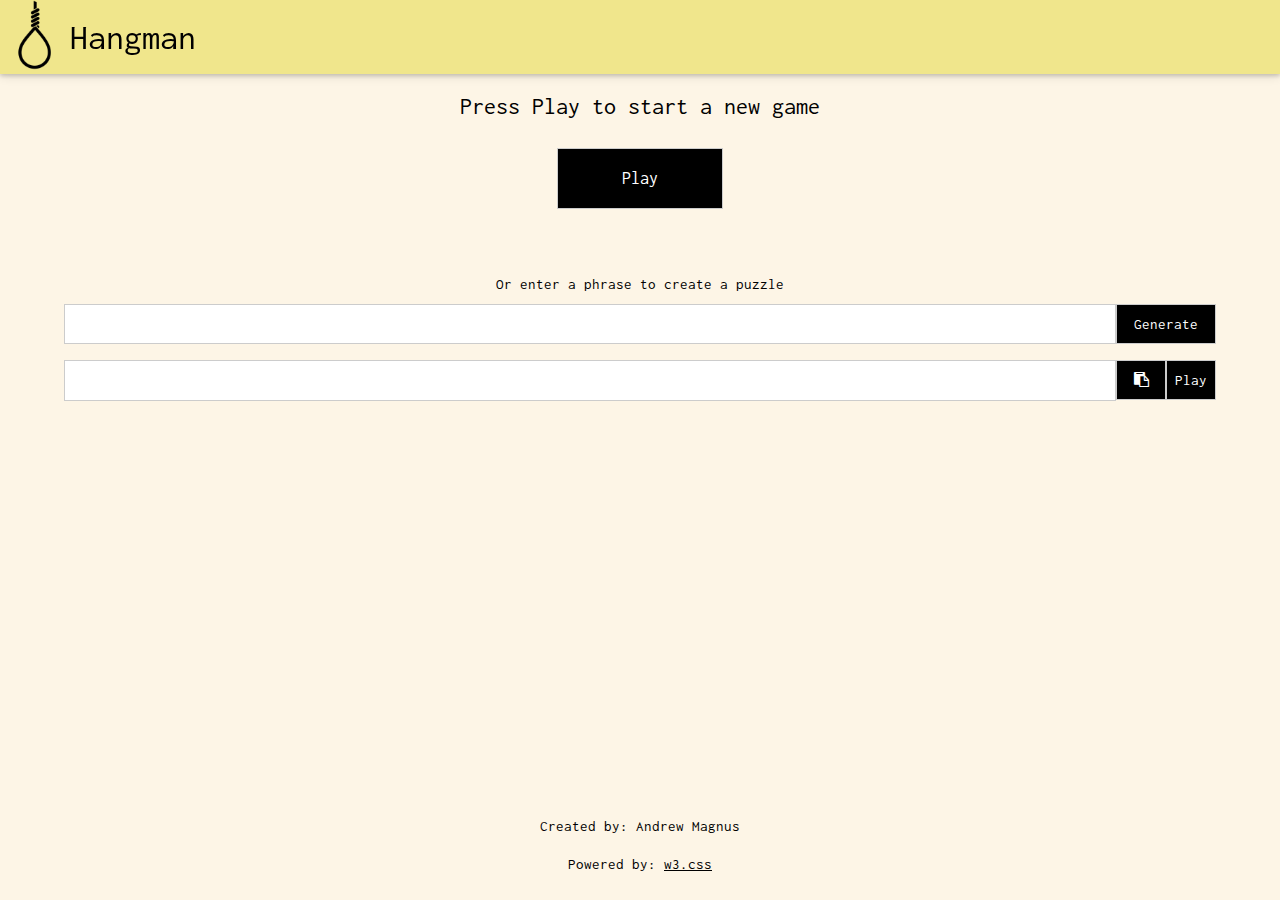
<file: index.html>
<!DOCTYPE html>
<html>
<head>
  <title>Hangman</title>
  <link rel="manifest" href="manifest.json">
  <meta name="viewport" content="width=device-width, initial-scale=1">
  <link rel="stylesheet" href="css/W3.css">
  <link rel="stylesheet" href="https://fonts.googleapis.com/css?family=Lato">
  <link rel="stylesheet" href="https://fonts.googleapis.com/css?family=Inconsolata">
  <link rel="stylesheet" href="https://cdnjs.cloudflare.com/ajax/libs/font-awesome/4.4.0/css/font-awesome.min.css">
  <link rel="stylesheet" href="css/hangmanStyle.css">
  <script src="js/phrases.js"></script>
  <script src="js/hangmanJS.js"></script>
</head>
<body class="w3-sand">
<div class="main-body">
<header class= "w3-khaki w3-card-2 w3-top w3-left-align w3-small">
 <a href="http://magnusandy.github.io/hangman"><img src="noose.png" class="noose-image"></a>
 <a href="http://magnusandy.github.io/hangman" style="text-decoration: none"><h1>Hangman</h1></a>
</header>
<div class="w3-container w3-sand w3-center page-content">
<div class="w3-container w3-sand w3-center w3-padding-hor-64">
  <div class="">
  <p class="w3-xlarge">Press Play to start a new game</p>
  <button id="playButton" onclick="playRandomGame()" class="w3-border w3-btn w3-padding-hor-16 w3-padding-ver-64 w3-large" title="Play new random game">Play</button>
  </div>
</div>
<!-- Header -->
  <div class="w3-padding-ver-16">
    <div class="w3-container">
        <label class="w3-label w3-text-black">Or enter a phrase to create a puzzle</label>
        <div class="w3-container w3-padding-hor-8">
            <input id="userPuzzle" class="w3-input  w3-border input-textbar" onkeypress="onEnterGenerate(event)" type="text">
            <button id="generateButton" onclick="pressGenerateButton()" class="w3-btn w3-black w3-border input-button-group" title="Generate a game based on your phrase">Generate</button>
            <label id="validationWarning" class="w3-label w3-text-red w3-hide">*Puzzles should consist of only letters (A to Z)</label>
    </div>
  </div>
    <!--Generated Link-->
    <div class="w3-padding-ver-16">
        <div class="w3-container w3-padding-hor-8 w3-padding-ver-16">
            <input id="generatedLink" class="w3-input w3-white w3-border input-textbar" type="text" readonly>
            <div class="w3-btn-group input-button-group">
                <button id="copyGeneratedButton" onclick="pressCopyButton()" class="w3-btn w3-black w3-border input-grouped-buttons-2" title="Copy link to clipboard">
                    <i class="fa fa-clipboard" aria-hidden="true"></i>
                </button>
                <button id="playGeneratedButton" class="w3-btn w3-black w3-padding-0 w3-border input-grouped-buttons-2" title="Play your phrase" onclick="pressGeneratedPlayButton()">Play</button>
            </div>
        </div>
    </div>

  </div>
      <!-- Footer -->
</div>
  <footer class="w3-center w3-sand main-footer">
     <p>Created by: Andrew Magnus </p>
     <p>Powered by: <a href="http://www.w3schools.com/w3css/default.asp" target="_blank">w3.css</a></p>
  </footer>
</div>
</body>
</html>
</file>
<file: css/hangmanStyle.css>
body,h1,h2,h3,h4,h5,h6 
{
    font-family: "Inconsolata", sans-serif
}
.w3-navbar,h1,button 
{
        font-family: Inconsolata", sans-serif
}

.input-textbar
{
    float: left;
    width: calc(100% - 100px);
}

.input-button-group
{
    width:100px;
    height:40px;
    float:right; 
}

.input-grouped-buttons-2
{
    width:50px;
    height:40px;
}

.noose-image
{
    width:70px;
    height:70px;
    float: left;
}

html, body
{
	height: 100%;
}

/*Connected to the main-footer class, which is 90 height*/
.main-body
{
	min-height:100%;
	position:relative;
}

.main-footer
{
	width:100%;
	height:100px;
	position:absolute;
	bottom:0;
	left:0;
}

#validationWarning
{
	float: left;
}

.modal-button-group{
	width:33.33%;
}

.page-content{
padding-bottom:100px;
}
</file>
